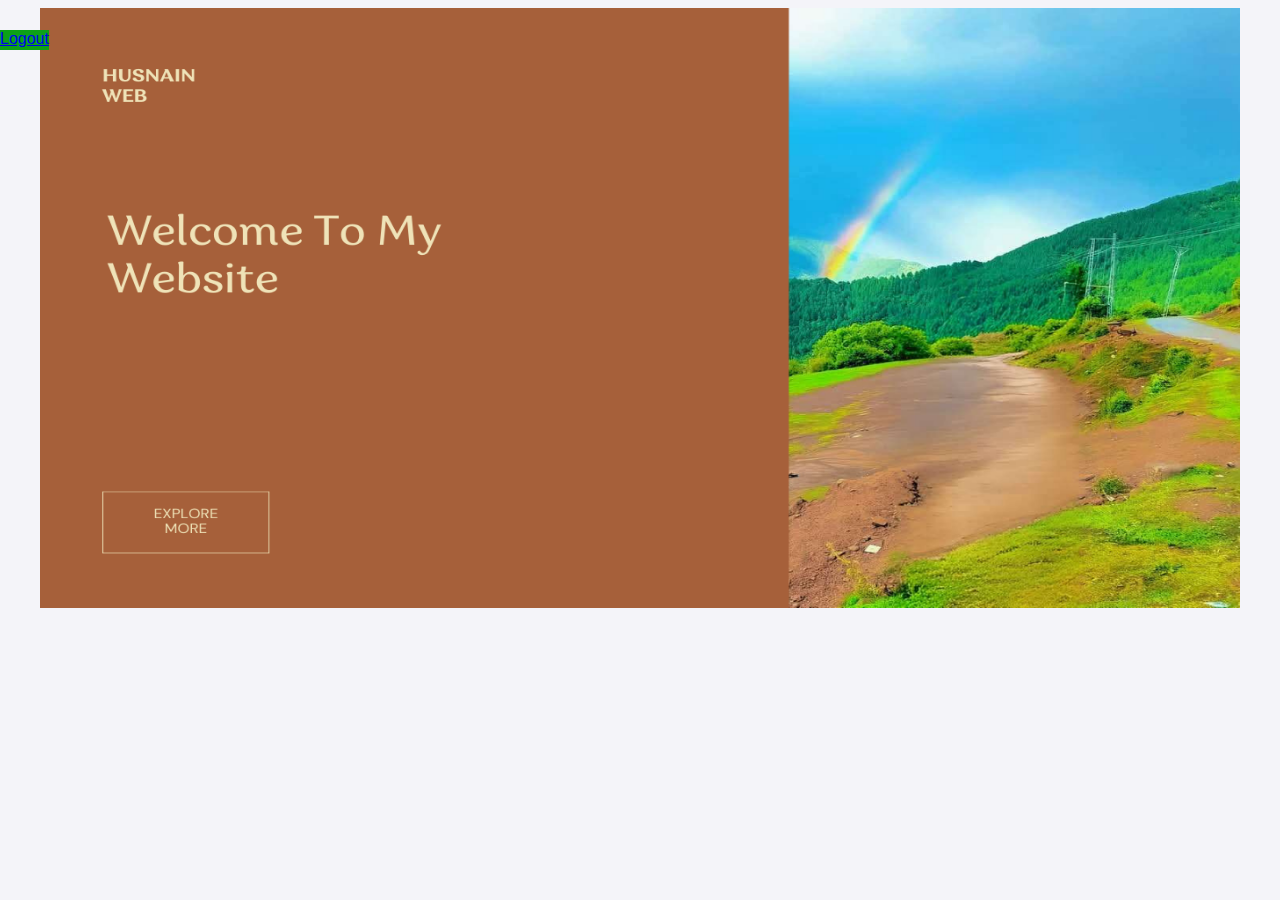
<file: forum.html>
<!DOCTYPE html>
<html lang="en">
<head>
    <meta charset="UTF-8">
    <meta name="viewport" content="width=device-width, initial-scale=1.0">
    <title>Husnain Web</title>
    <link rel="stylesheet" href="style.Css">
    
</head>
<body>
    <div class="a">
        <nav> 
    <a href="/index.html">Logout</a>
</nav>
</div>
<img src="/img/Retail Website.png" alt="" width="95%" height="600" >  


</body>
</html>
</file>
<file: style.Css>
body {
  font-family: Arial, sans-serif;
  background-color: #f4f4f9; /* soft background */
  display: flex;
  justify-content: center;
  align-items: top;
  height: 70vh;
  
}

form {
  background: white;
  padding: 40px;
  border-radius: 10px;
  box-shadow: 0 20px 40px rgba(0,0,0,0.1);
}

input {
  width: 100%;
  padding: 10px;
  margin-top: 5px;
  border-radius: 5px;
  border: 1px solid #ccc;
}

input[type="submit"] {
  background: #af784c;
  color: white;
  border: none;
  cursor: pointer;
}

input[type="submit"]:hover {
  background: #45a049;
}
#img { 
 align-items: center;
 padding: auto;
}
.a{
  position:absolute;
  top:30px;
  left: 0%;
  bottom: 0%;
  text-shadow: #234b25;
  color: azure;
  background: #0ca118;
  height: 20px;
  
  
  
  

}
</file>
